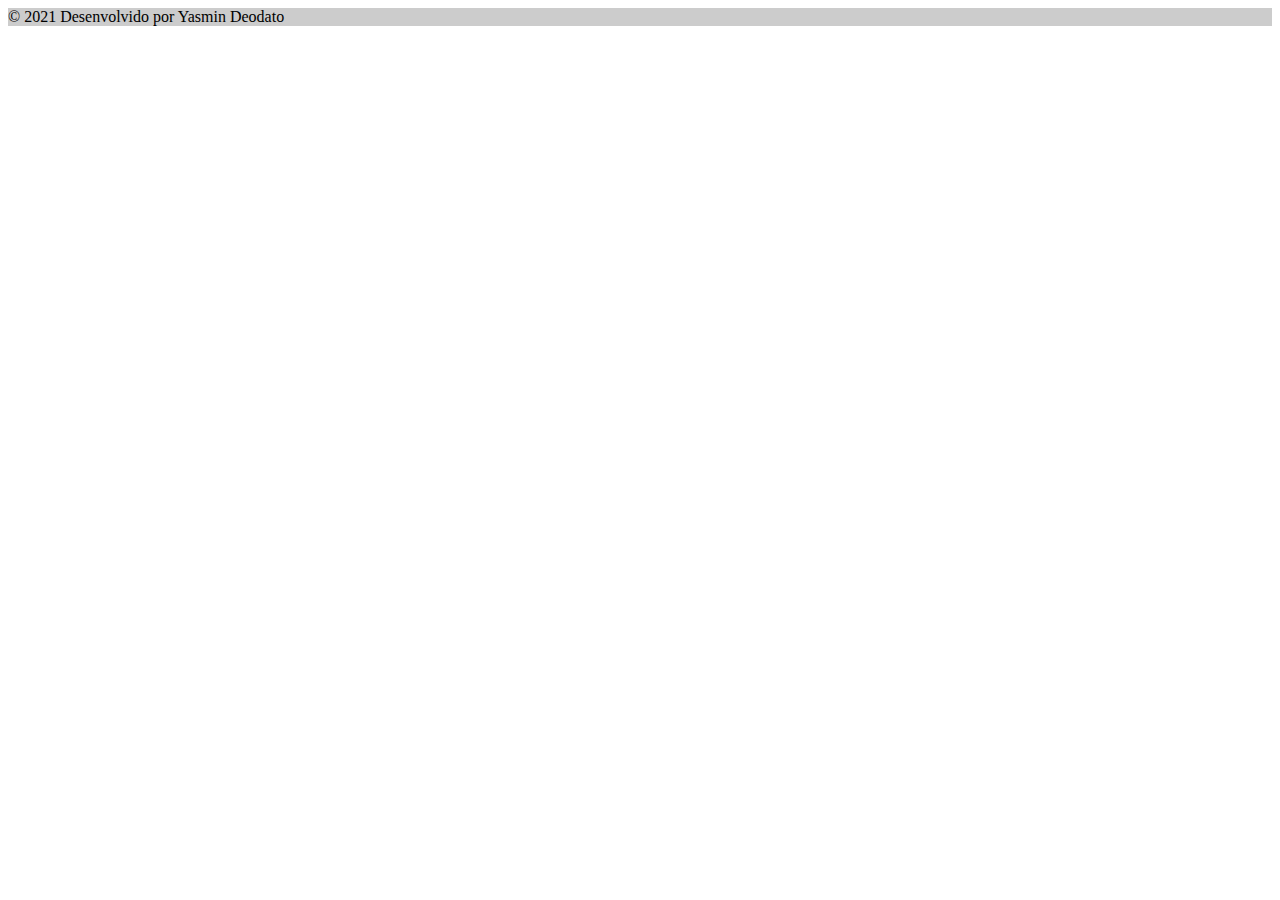
<file: src/main/resources/templates/componentes/footer.html>
<!DOCTYPE html>
<html xmlns:th="http://www.thymeleaf.org" lang="pt-br">
  <head>
  </head>
  <body>
    <div th:fragment="footer">
    	<footer class="bg-primary text-white text-center text-lg-start mt-2" id="#footer">
    		  <div class="pt-2"></div>
			  <div class="text-center py-3" style="background-color: rgba(0, 0, 0, 0.2);">
			    &#169; 2021 Desenvolvido por Yasmin Deodato
			  </div>
    	</footer>
      	<!-- <footer class="bg-primary text-white text-center text-lg-start">
			  <div class="container pt-3"></div>
			  <div class="text-center p-3" style="background-color: rgba(0, 0, 0, 0.2);">
			    &#169; 2021 Desenvolvido por Yasmin Deodato
			  </div>
		</footer>-->
    </div>
  </body>
</html>
</file>
